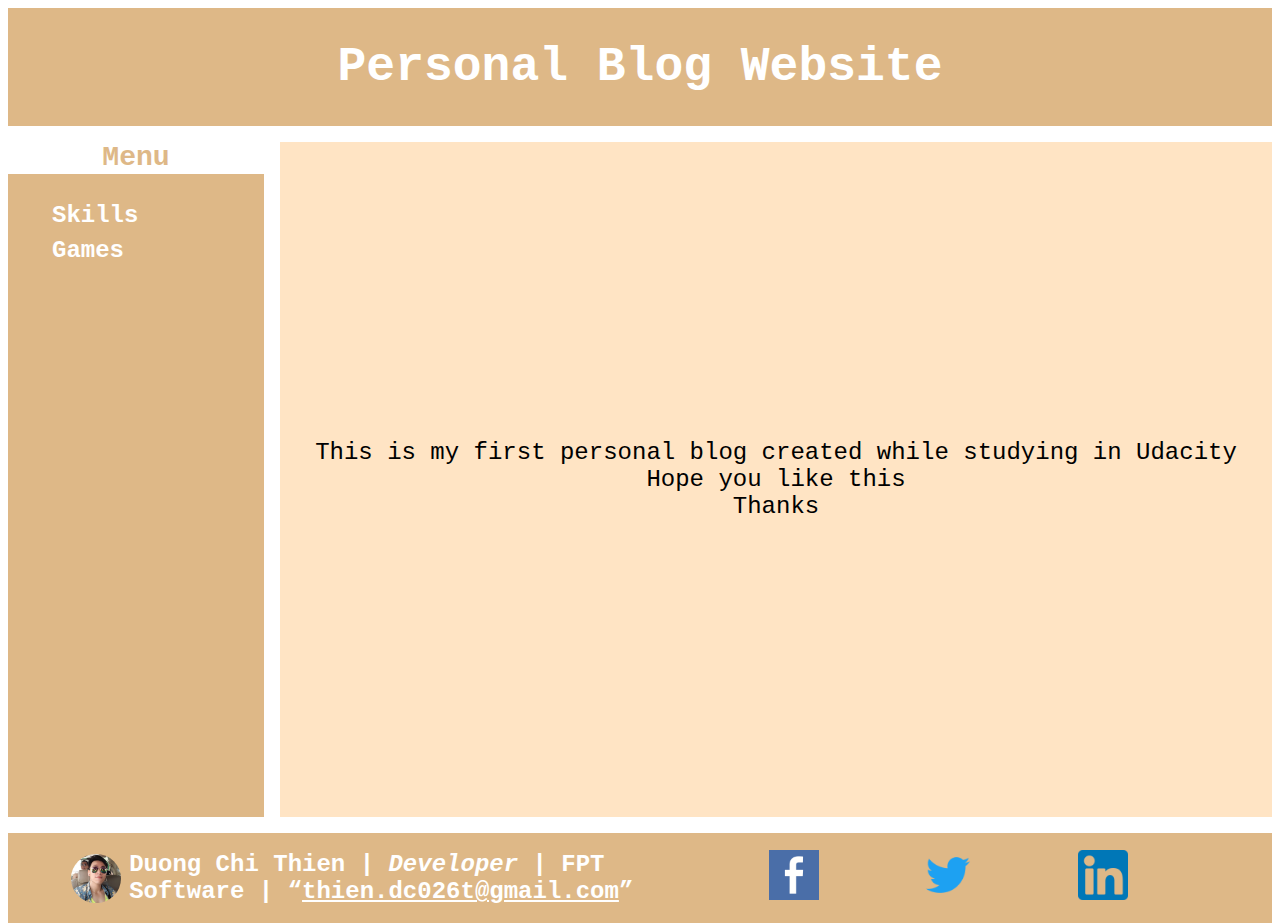
<file: index.html>
<!DOCTYPE html>
<html>
  <head>
    <meta charset="UTF-8" />
    <meta name="viewport" content="width=device-width, initial-scale=1.0">
    <link rel="stylesheet" href="./css/styles.css" />
  </head>
  <body>
    <div id="wrapper">
      <div id="header">
        <h1>Personal Blog Website</h1>
      </div>
      <div id="side-menu">
        <h3>Menu</h3>
        <ul>
          <li><a href="./pages/skills.html">Skills</a></li>
          <li><a href="./pages/games.html">Games</a></li>
        </ul>
      </div>
      <div id="content">
        This is my first personal blog created while studying in Udacity
        <br />
        Hope you like this
        <br />
        Thanks
      </div>
      <div id="footer">
        <div id="footer-nested-grid">
          <div id="author-info">
            <img src="./images/avatar.jpg" alt="avatar" />
            <div>
              <b>Duong Chi Thien</b> | <em>Developer</em> | <b>FPT Software</b> |
              <q><u>thien.dc026t@gmail.com</u></q>
            </div>
          </div>
          <div id="social-sharing">
            <a href="https://www.facebook.com/thien.0510/" target="_blank">
              <img src="./images/facebook.png" alt="facebook" />
            </a>
            <a href="https://twitter.com/stu_duong" target="_blank">
              <img src="./images/twitter.png" alt="twitter" />
            </a>
            <a
              href="https://www.linkedin.com/in/thien-duong-905264240/"
              target="_blank"
            >
              <img src="./images/linkedin.png" alt="linkedin" />
            </a>
          </div>
        </div>
      </div>
    </div>
  </body>
</html>
</file>
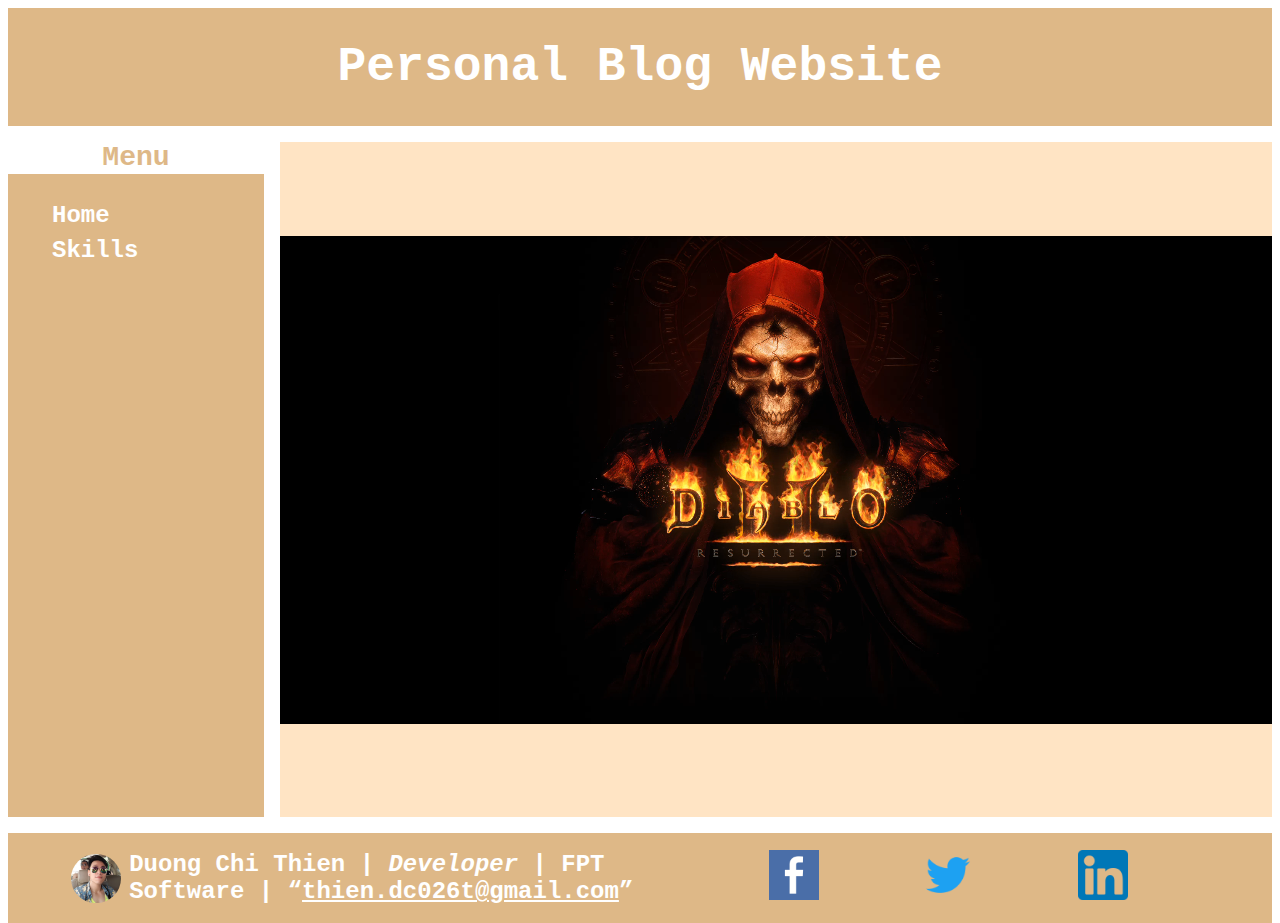
<file: pages/games.html>
<!DOCTYPE html>
<html>
  <head>
    <meta charset="UTF-8">
    <meta name="viewport" content="width=device-width, initial-scale=1.0">
    <link rel="stylesheet" href="../css/styles.css" />
  </head>
  <body>
    <div id="wrapper">
      <div id="header">
        <h1>Personal Blog Website</h1>
      </div>
      <div id="side-menu">
        <h3>Menu</h3>
        <ul>
          <li><a href="../index.html">Home</a></li>
          <li><a href="../pages/skills.html">Skills</a></li>
        </ul>
      </div>
      <div id="content">
        <video width="100%" height="100%" autoplay muted loop>
          <source src="../videos/dark-wanderer-bg-max.webm" type="video/webm" />
          Your browser does not support the video tag.
        </video>
      </div>
      <div id="footer">
        <div id="footer-nested-grid">
          <div id="author-info">
            <img src="../images/avatar.jpg" alt="avatar" />
            <div>
              <b>Duong Chi Thien</b> | <em>Developer</em> | <b>FPT Software</b> |
              <q><u>thien.dc026t@gmail.com</u></q>
            </div>
          </div>
          <div id="social-sharing">
            <a href="https://www.facebook.com/thien.0510/" target="_blank">
              <img src="../images/facebook.png" alt="facebook" />
            </a>
            <a href="https://twitter.com/stu_duong" target="_blank">
              <img src="../images/twitter.png" alt="twitter" />
            </a>
            <a
              href="https://www.linkedin.com/in/thien-duong-905264240/"
              target="_blank"
            >
              <img src="../images/linkedin.png" alt="linkedin" />
            </a>
          </div>
        </div>
      </div>
    </div>
  </body>
</html>
</file>
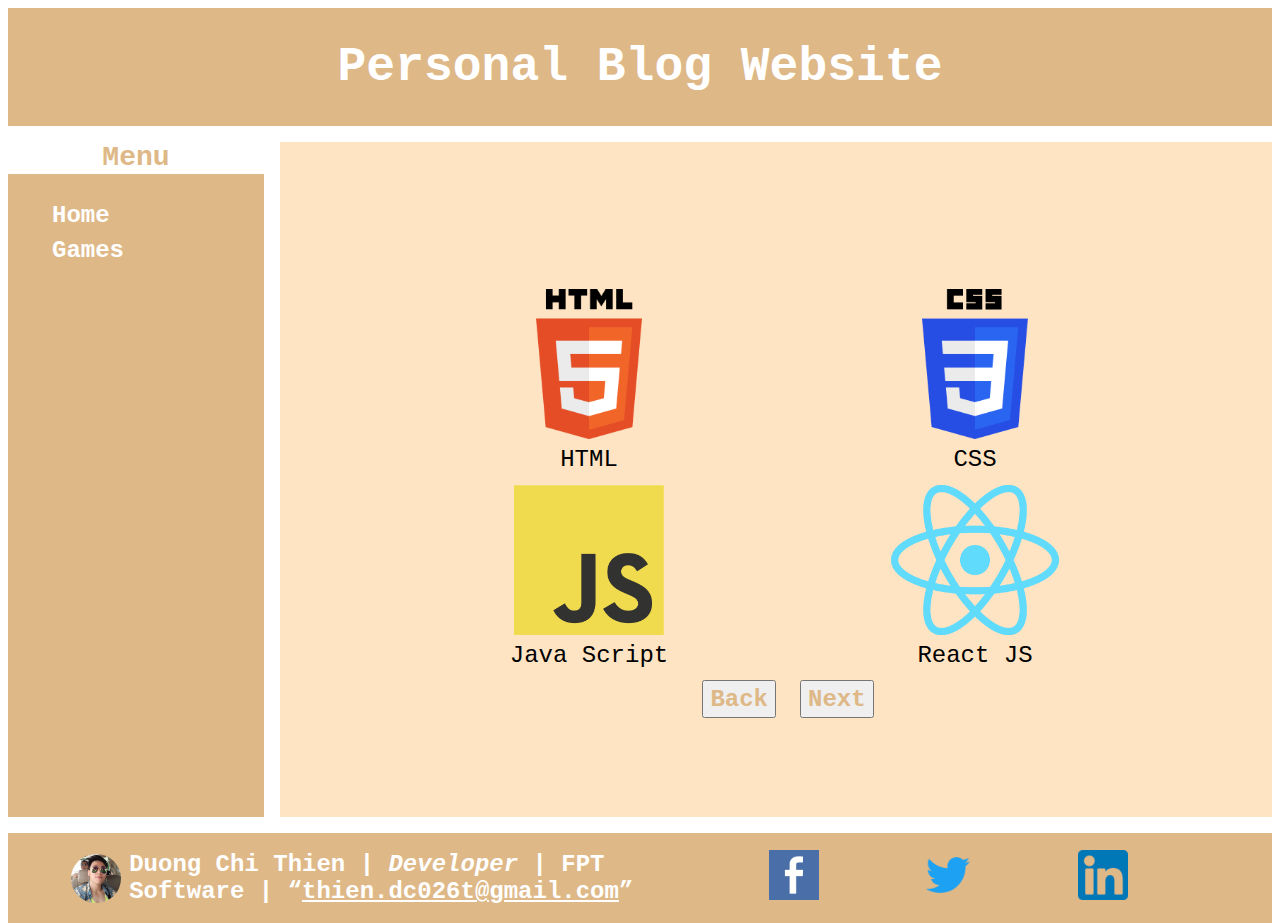
<file: pages/skills.html>
<!DOCTYPE html>
<html>
  <head>
    <meta charset="UTF-8" />
    <meta name="viewport" content="width=device-width, initial-scale=1.0" />
    <link rel="stylesheet" href="../css/styles.css" />
  </head>
  <body>
    <div id="wrapper">
      <div id="header">
        <h1>Personal Blog Website</h1>
      </div>
      <div id="side-menu">
        <h3>Menu</h3>
        <ul>
          <li><a href="../index.html">Home</a></li>
          <li><a href="../pages/games.html">Games</a></li>
        </ul>
      </div>
      <div id="content">
        <div id="actions"></div>
        <div id="nestedGrid">
          <div id="one" class="photoBox">
            <figure>
              <img src="../images/html.png" alt="html" />
              <figcaption>HTML</figcaption>
            </figure>
          </div>
          <div id="two" class="photoBox">
            <figure>
              <img src="../images/css.png" alt="html" />
              <figcaption>CSS</figcaption>
            </figure>
          </div>
          <div id="three" class="photoBox">
            <figure>
              <img src="../images/js.png" alt="html" />
              <figcaption>Java Script</figcaption>
            </figure>
          </div>
          <div id="four" class="photoBox">
            <figure>
              <img src="../images/react-js.png" alt="html" />
              <figcaption>React JS</figcaption>
            </figure>
          </div>
          <div id="left-action-bar">
            <button>
              <a href="../index.html">Back</a>
            </button>
          </div>
          <div id="right-action-bar">
            <button>
              <a href="../pages/games.html">Next</a>
            </button>
          </div>
        </div>
      </div>
      <div id="footer">
        <div id="footer-nested-grid">
          <div id="author-info">
            <img src="../images/avatar.jpg" alt="avatar" />
            <div>
              <b>Duong Chi Thien</b> | <em>Developer</em> |
              <b>FPT Software</b> |
              <q><u>thien.dc026t@gmail.com</u></q>
            </div>
          </div>
          <div id="social-sharing">
            <a href="https://www.facebook.com/thien.0510/" target="_blank">
              <img src="../images/facebook.png" alt="facebook" />
            </a>
            <a href="https://twitter.com/stu_duong" target="_blank">
              <img src="../images/twitter.png" alt="twitter" />
            </a>
            <a
              href="https://www.linkedin.com/in/thien-duong-905264240/"
              target="_blank"
            >
              <img src="../images/linkedin.png" alt="linkedin" />
            </a>
          </div>
        </div>
      </div>
    </div>
  </body>
</html>
</file>
<file: css/styles.css>
@import "header.css";
@import "side-menu.css";
@import "content.css";
@import "footer.css";

/* Mobile First */
body {
  font-family: "Courier New", Courier, monospace;
}
#wrapper {
  display: grid;
  grid-gap: 16px;
  height: 90vh;
  grid-template-columns: 90vw;
  grid-template-rows: 10vh 10vh 1fr 20vh;
  grid-template-areas:
    "header"
    "side-menu"
    "content"
    "footer";
}

/* Medium Screens */
@media (min-width: 600px) and (max-width: 900px) {
  #wrapper {
    display: grid;
    grid-gap: 16px;
    grid-template-columns: 20vw 1fr;
    grid-template-rows: 1fr 75vh 1fr;
    grid-template-areas:
      "header header"
      "side-menu content"
      "footer footer";
  }
}

/* Large Screens */
@media (min-width: 901px) {
  body {
    font-size: 24px;
  }
  #wrapper {
    display: grid;
    grid-gap: 16px;
    grid-template-columns: 20vw 1fr;
    grid-template-rows: 1fr 75vh 1fr;
    grid-template-areas:
      "header header"
      "side-menu content"
      "footer footer";
  }
}
</file>
